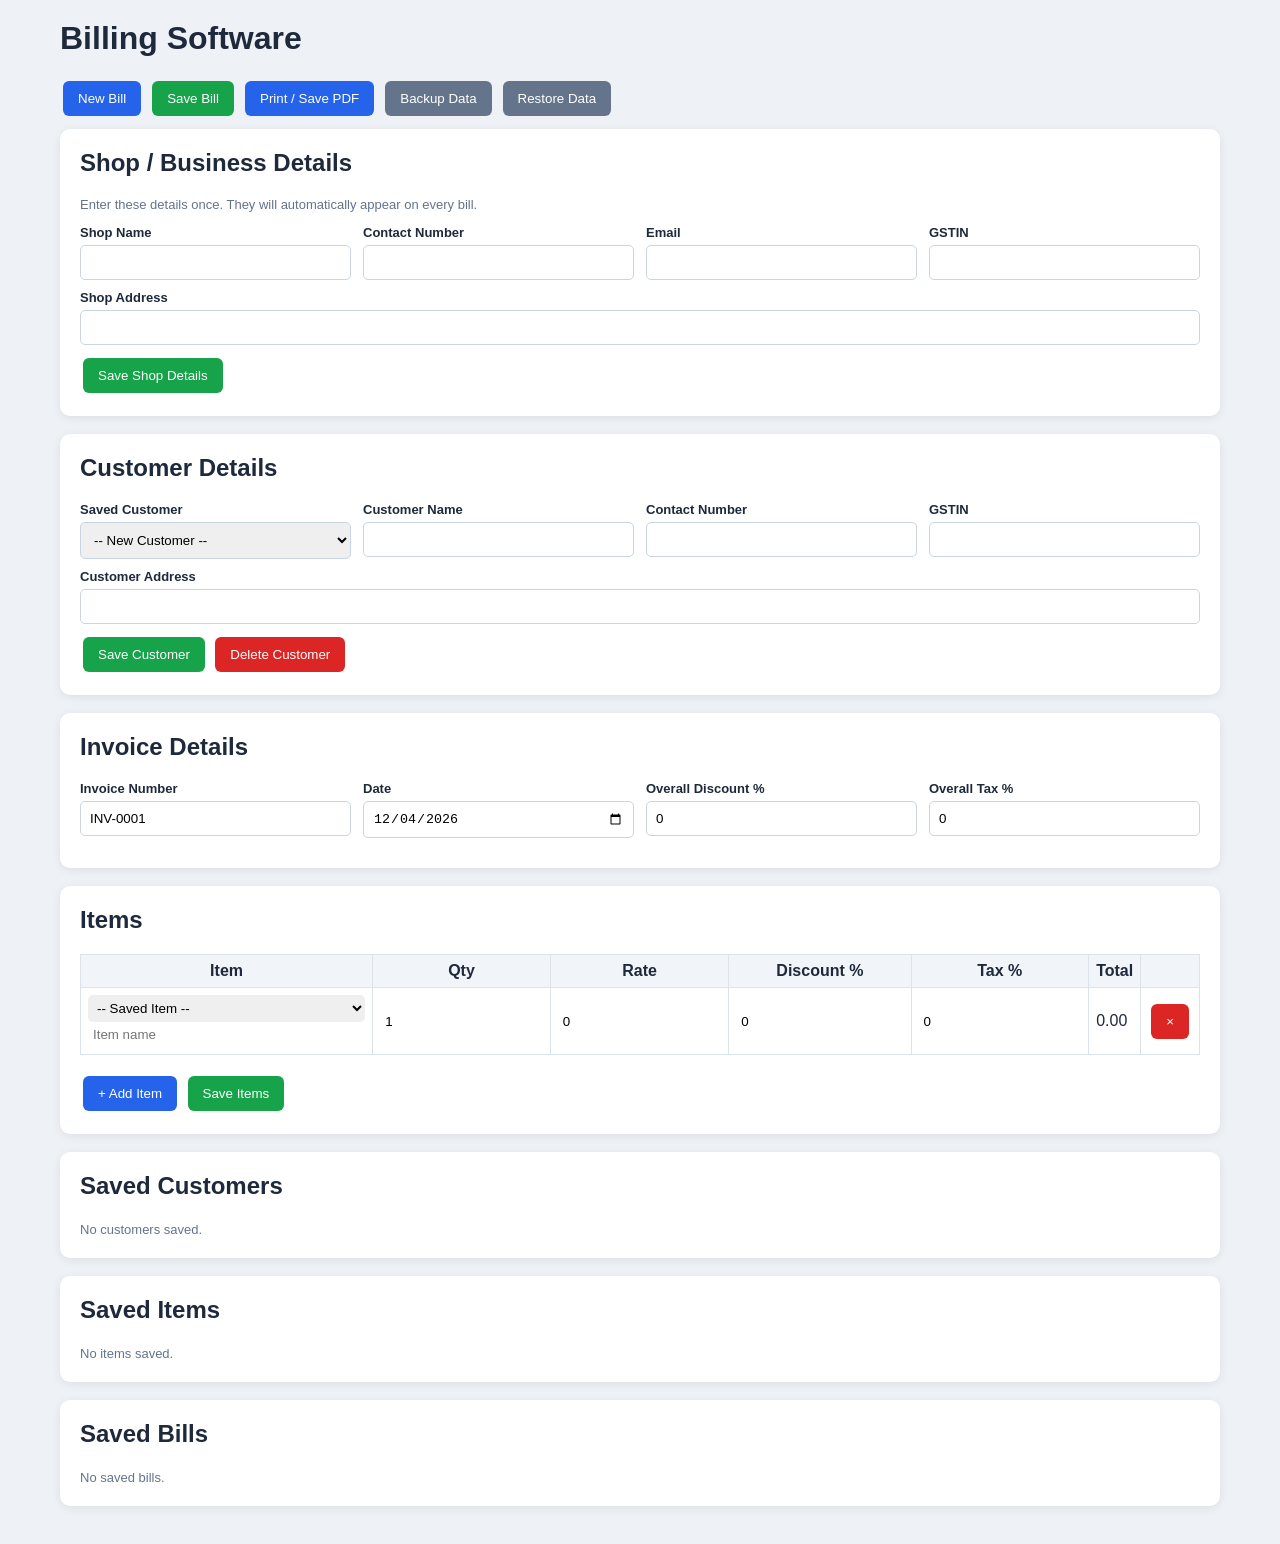
<file: index.html>
<!DOCTYPE html>
<html lang="en">
<head>
<meta charset="UTF-8">
<meta name="viewport" content="width=device-width, initial-scale=1.0">
<title>A4 Billing Software</title>

<style>
* {
    box-sizing: border-box;
}

body {
    margin: 0;
    font-family: Arial, sans-serif;
    background: #eef2f7;
    color: #1e293b;
}

.container {
    max-width: 1200px;
    margin: auto;
    padding: 20px;
}

h1, h2, h3 {
    margin-top: 0;
}

.card {
    background: white;
    padding: 20px;
    margin-bottom: 18px;
    border-radius: 10px;
    box-shadow: 0 2px 10px rgba(0,0,0,.08);
}

.grid {
    display: grid;
    grid-template-columns: repeat(4, 1fr);
    gap: 12px;
}

.field {
    margin-bottom: 10px;
}

label {
    display: block;
    font-size: 13px;
    font-weight: bold;
    margin-bottom: 5px;
}

input, select {
    width: 100%;
    padding: 9px;
    border: 1px solid #cbd5e1;
    border-radius: 5px;
}

button {
    border: 0;
    padding: 10px 15px;
    border-radius: 6px;
    color: white;
    background: #2563eb;
    cursor: pointer;
    margin: 3px;
}

button:hover {
    opacity: .9;
}

.green {
    background: #16a34a;
}

.red {
    background: #dc2626;
}

.gray {
    background: #64748b;
}

.toolbar {
    display: flex;
    flex-wrap: wrap;
    gap: 5px;
    margin: 10px 0;
}

table {
    width: 100%;
    border-collapse: collapse;
}

th, td {
    border: 1px solid #dbe2ea;
    padding: 7px;
}

th {
    background: #f1f5f9;
}

.item-table input,
.item-table select {
    border: none;
    padding: 5px;
}

.total-box {
    width: 350px;
    margin-left: auto;
    margin-top: 15px;
}

.total-line {
    display: flex;
    justify-content: space-between;
    padding: 6px;
}

.grand-total {
    border-top: 2px solid #111;
    font-size: 19px;
    font-weight: bold;
}

.saved-list {
    max-height: 300px;
    overflow-y: auto;
}

.saved-row {
    display: flex;
    justify-content: space-between;
    align-items: center;
    border-bottom: 1px solid #e2e8f0;
    padding: 10px 0;
}

.muted {
    color: #64748b;
    font-size: 13px;
}

/* =========================
   A4 INVOICE
========================= */

.print-area {
    display: none;
}

.a4 {
    width: 210mm;
    min-height: 297mm;
    background: white;
    margin: auto;
    padding: 12mm;
    color: #000;
}

.invoice-header {
    display: flex;
    justify-content: space-between;
    border-bottom: 2px solid #000;
    padding-bottom: 12px;
}

.shop-name {
    font-size: 26px;
    font-weight: bold;
}

.invoice-title {
    text-align: right;
    font-size: 23px;
    font-weight: bold;
}

.invoice-title span {
    font-size: 12px;
    font-weight: normal;
}

.bill-to {
    display: grid;
    grid-template-columns: 1fr 1fr;
    margin: 20px 0;
}

.print-table {
    width: 100%;
    border-collapse: collapse;
}

.print-table th,
.print-table td {
    border: 1px solid #222;
    padding: 7px;
    font-size: 12px;
}

.print-table th {
    background: #eee;
}

.amount-words {
    margin-top: 20px;
    border: 1px solid #222;
    padding: 10px;
    font-size: 12px;
}

.footer {
    display: flex;
    justify-content: space-between;
    margin-top: 50px;
    font-size: 12px;
}

@media(max-width:800px) {
    .grid {
        grid-template-columns: 1fr 1fr;
    }

    .total-box {
        width: 100%;
    }

    .a4 {
        width: 100%;
        padding: 20px;
    }
}

@media print {

    body {
        background: white;
    }

    .container {
        display: none;
    }

    .print-area {
        display: block;
    }

    .a4 {
        width: 210mm;
        min-height: 297mm;
        margin: 0;
        padding: 12mm;
    }

    @page {
        size: A4;
        margin: 0;
    }
}
</style>
</head>

<body>

<div class="container">

<h1>Billing Software</h1>

<div class="toolbar">
    <button onclick="newBill()">New Bill</button>
    <button class="green" onclick="saveBill()">Save Bill</button>
    <button onclick="printBill()">Print / Save PDF</button>
    <button class="gray" onclick="backupData()">Backup Data</button>
    <button class="gray" onclick="document.getElementById('restoreFile').click()">
        Restore Data
    </button>

    <input
        type="file"
        id="restoreFile"
        accept=".json"
        hidden
        onchange="restoreData(event)"
    >
</div>

<!-- SHOP DETAILS -->

<div class="card">

<h2>Shop / Business Details</h2>

<p class="muted">
Enter these details once. They will automatically appear on every bill.
</p>

<div class="grid">

<div class="field">
<label>Shop Name</label>
<input id="shopName">
</div>

<div class="field">
<label>Contact Number</label>
<input id="shopPhone">
</div>

<div class="field">
<label>Email</label>
<input id="shopEmail">
</div>

<div class="field">
<label>GSTIN</label>
<input id="shopGST">
</div>

</div>

<div class="field">
<label>Shop Address</label>
<input id="shopAddress">
</div>

<button class="green" onclick="saveShop()">
Save Shop Details
</button>

<span id="shopMessage" class="muted"></span>

</div>


<!-- CUSTOMER -->

<div class="card">

<h2>Customer Details</h2>

<div class="grid">

<div class="field">
<label>Saved Customer</label>

<select id="customerSelect" onchange="loadCustomer()">
<option value="">-- New Customer --</option>
</select>

</div>

<div class="field">
<label>Customer Name</label>
<input id="customerName">
</div>

<div class="field">
<label>Contact Number</label>
<input id="customerPhone">
</div>

<div class="field">
<label>GSTIN</label>
<input id="customerGST">
</div>

</div>

<div class="field">
<label>Customer Address</label>
<input id="customerAddress">
</div>

<button class="green" onclick="saveCustomer()">
Save Customer
</button>

<button class="red" onclick="deleteCustomer()">
Delete Customer
</button>

</div>


<!-- INVOICE -->

<div class="card">

<h2>Invoice Details</h2>

<div class="grid">

<div class="field">
<label>Invoice Number</label>
<input id="invoiceNo">
</div>

<div class="field">
<label>Date</label>
<input id="invoiceDate" type="date">
</div>

<div class="field">
<label>Overall Discount %</label>
<input
    id="discountRate"
    type="number"
    value="0"
    min="0"
    oninput="calculate()"
>
</div>

<div class="field">
<label>Overall Tax %</label>
<input
    id="taxRate"
    type="number"
    value="0"
    min="0"
    oninput="calculate()"
>
</div>

</div>

</div>


<!-- ITEMS -->

<div class="card">

<h2>Items</h2>

<div style="overflow-x:auto">

<table class="item-table">

<thead>
<tr>
<th>Item</th>
<th>Qty</th>
<th>Rate</th>
<th>Discount %</th>
<th>Tax %</th>
<th>Total</th>
<th></th>
</tr>
</thead>

<tbody id="itemBody"></tbody>

</table>

</div>

<br>

<button onclick="addItem()">
+ Add Item
</button>

<button class="green" onclick="saveItems()">
Save Items
</button>

</div>


<!-- SAVED CUSTOMERS -->

<div class="card">

<h2>Saved Customers</h2>

<div id="customerList" class="saved-list"></div>

</div>


<!-- SAVED ITEMS -->

<div class="card">

<h2>Saved Items</h2>

<div id="itemList" class="saved-list"></div>

</div>


<!-- SAVED BILLS -->

<div class="card">

<h2>Saved Bills</h2>

<div id="billList" class="saved-list"></div>

</div>

</div>


<!-- PRINT AREA -->

<div id="printArea" class="print-area"></div>


<script>

/* =====================================
   DATABASE
===================================== */

const STORAGE_KEY = "A4_BILLING_SOFTWARE";

let database = JSON.parse(
    localStorage.getItem(STORAGE_KEY)
) || {
    shop: {},
    customers: [],
    items: [],
    bills: [],
    nextInvoice: 1
};

let billItems = [];


/* =====================================
   BASIC FUNCTIONS
===================================== */

function saveDatabase() {

    localStorage.setItem(
        STORAGE_KEY,
        JSON.stringify(database)
    );

    renderAll();
}


function value(id) {
    return document.getElementById(id).value;
}


function today() {

    return new Date()
        .toISOString()
        .substring(0,10);

}


function escapeHTML(text) {

    return String(text || "")
        .replace(/[&<>"']/g, function(c) {

            return {
                "&":"&amp;",
                "<":"&lt;",
                ">":"&gt;",
                '"':"&quot;",
                "'":"&#39;"
            }[c];

        });

}


/* =====================================
   SHOP DETAILS
===================================== */

function loadShop() {

    const shop = database.shop || {};

    document.getElementById("shopName").value =
        shop.name || "";

    document.getElementById("shopPhone").value =
        shop.phone || "";

    document.getElementById("shopEmail").value =
        shop.email || "";

    document.getElementById("shopGST").value =
        shop.gst || "";

    document.getElementById("shopAddress").value =
        shop.address || "";
}


function saveShop() {

    database.shop = {

        name: value("shopName"),

        phone: value("shopPhone"),

        email: value("shopEmail"),

        gst: value("shopGST"),

        address: value("shopAddress")

    };

    saveDatabase();

    document.getElementById("shopMessage").textContent =
        " Shop details saved successfully.";

}


/* =====================================
   NEW BILL
===================================== */

function newBill() {

    document.getElementById("invoiceNo").value =
        "INV-" +
        String(database.nextInvoice)
        .padStart(4,"0");

    document.getElementById("invoiceDate").value =
        today();

    document.getElementById("discountRate").value = 0;
    document.getElementById("taxRate").value = 0;

    document.getElementById("customerSelect").value = "";

    document.getElementById("customerName").value = "";
    document.getElementById("customerPhone").value = "";
    document.getElementById("customerGST").value = "";
    document.getElementById("customerAddress").value = "";

    billItems = [];

    addItem();

}


/* =====================================
   CUSTOMERS
===================================== */

function saveCustomer() {

    const customer = {

        name: value("customerName"),

        phone: value("customerPhone"),

        gst: value("customerGST"),

        address: value("customerAddress")

    };

    if (!customer.name) {

        alert("Please enter customer name.");

        return;

    }

    const index = database.customers.findIndex(
        c =>
            c.name.toLowerCase() ===
            customer.name.toLowerCase()
            &&
            c.phone === customer.phone
    );

    if (index >= 0) {

        database.customers[index] = customer;

    } else {

        database.customers.push(customer);

    }

    saveDatabase();

    alert("Customer saved for future bills.");

}


function loadCustomer() {

    const index =
        document.getElementById("customerSelect").value;

    if (index === "") return;

    const customer =
        database.customers[index];

    document.getElementById("customerName").value =
        customer.name;

    document.getElementById("customerPhone").value =
        customer.phone || "";

    document.getElementById("customerGST").value =
        customer.gst || "";

    document.getElementById("customerAddress").value =
        customer.address || "";

}


function deleteCustomer() {

    const index =
        document.getElementById("customerSelect").value;

    if (index === "") {

        alert("Please select a saved customer.");

        return;

    }

    database.customers.splice(index,1);

    saveDatabase();

    newBill();

}


/* =====================================
   ITEMS
===================================== */

function addItem(item = {}) {

    billItems.push({

        name: item.name || "",

        qty: item.qty || 1,

        rate: item.rate || 0,

        discount: item.discount || 0,

        tax: item.tax || 0

    });

    renderItems();

}


function renderItems() {

    const body =
        document.getElementById("itemBody");

    body.innerHTML = "";

    billItems.forEach((item,index) => {

        const row = document.createElement("tr");

        row.innerHTML = `

        <td>

            <select
                onchange="selectSavedItem(${index},this.value)"
            >

                <option value="">
                    -- Saved Item --
                </option>

                ${database.items.map(
                    saved => `

                    <option
                        value="${escapeHTML(saved.name)}"
                        ${saved.name === item.name ? "selected":""}
                    >
                        ${escapeHTML(saved.name)}
                    </option>

                    `
                ).join("")}

            </select>

            <input
                placeholder="Item name"
                value="${escapeHTML(item.name)}"
                oninput="
                    billItems[${index}].name=this.value
                "
            >

        </td>

        <td>
            <input
                type="number"
                min="0"
                value="${item.qty}"
                oninput="
                    billItems[${index}].qty=+this.value;
                    calculate()
                "
            >
        </td>

        <td>
            <input
                type="number"
                min="0"
                step="0.01"
                value="${item.rate}"
                oninput="
                    billItems[${index}].rate=+this.value;
                    calculate()
                "
            >
        </td>

        <td>
            <input
                type="number"
                min="0"
                value="${item.discount}"
                oninput="
                    billItems[${index}].discount=+this.value;
                    calculate()
                "
            >
        </td>

        <td>
            <input
                type="number"
                min="0"
                value="${item.tax}"
                oninput="
                    billItems[${index}].tax=+this.value;
                    calculate()
                "
            >
        </td>

        <td id="itemTotal${index}">
            0.00
        </td>

        <td>

            <button
                class="red"
                onclick="
                    billItems.splice(${index},1);
                    renderItems()
                "
            >
                ×
            </button>

        </td>

        `;

        body.appendChild(row);

    });

    calculate();

}


function selectSavedItem(index,name) {

    if (!name) return;

    const item =
        database.items.find(
            i => i.name === name
        );

    if (!item) return;

    billItems[index].name = item.name;
    billItems[index].rate = item.rate;
    billItems[index].tax = item.tax || 0;

    renderItems();

}


function saveItems() {

    let newItems = 0;

    billItems.forEach(item => {

        if (!item.name) return;

        const saved = {

            name: item.name,

            rate: Number(item.rate),

            tax: Number(item.tax)

        };

        const index =
            database.items.findIndex(
                x =>
                    x.name.toLowerCase() ===
                    item.name.toLowerCase()
            );

        if (index >= 0) {

            database.items[index] = saved;

        } else {

            database.items.push(saved);

            newItems++;

        }

    });

    saveDatabase();

    alert(
        newItems +
        " new item(s) saved for future bills."
    );

}


/* =====================================
   CALCULATE
===================================== */

function calculate() {

    let subtotal = 0;

    billItems.forEach((item,index) => {

        const base =
            item.qty * item.rate;

        const discount =
            base * item.discount / 100;

        const net =
            base - discount;

        const tax =
            net * item.tax / 100;

        const total =
            net + tax;

        subtotal += total;

        const cell =
            document.getElementById(
                "itemTotal" + index
            );

        if (cell) {

            cell.textContent =
                total.toFixed(2);

        }

    });

    const overallDiscount =
        subtotal *
        (Number(value("discountRate")) || 0)
        / 100;

    const taxable =
        subtotal - overallDiscount;

    const overallTax =
        taxable *
        (Number(value("taxRate")) || 0)
        / 100;

    const grandTotal =
        taxable + overallTax;

    return {

        subtotal,

        discount: overallDiscount,

        tax: overallTax,

        total: grandTotal

    };

}


/* =====================================
   SAVE BILL
===================================== */

function saveBill() {

    /* Save shop automatically */
    database.shop = {

        name: value("shopName"),

        phone: value("shopPhone"),

        email: value("shopEmail"),

        gst: value("shopGST"),

        address: value("shopAddress")

    };


    /* Save customer automatically */

    const customerName =
        value("customerName");

    if (customerName) {

        const customer = {

            name: customerName,

            phone: value("customerPhone"),

            gst: value("customerGST"),

            address: value("customerAddress")

        };

        const customerIndex =
            database.customers.findIndex(
                c =>
                    c.name.toLowerCase() ===
                    customer.name.toLowerCase()
                    &&
                    c.phone === customer.phone
            );

        if (customerIndex >= 0) {

            database.customers[customerIndex] =
                customer;

        } else {

            database.customers.push(customer);

        }

    }


    /* Save items automatically */

    billItems.forEach(item => {

        if (!item.name) return;

        const saved = {

            name: item.name,

            rate: Number(item.rate),

            tax: Number(item.tax)

        };

        const index =
            database.items.findIndex(
                x =>
                    x.name.toLowerCase() ===
                    item.name.toLowerCase()
            );

        if (index >= 0) {

            database.items[index] = saved;

        } else {

            database.items.push(saved);

        }

    });


    const totals = calculate();

    const bill = {

        id: Date.now(),

        invoiceNo: value("invoiceNo"),

        date: value("invoiceDate"),

        customer: {

            name: value("customerName"),

            phone: value("customerPhone"),

            gst: value("customerGST"),

            address: value("customerAddress")

        },

        items:
            JSON.parse(
                JSON.stringify(billItems)
            ),

        discountRate:
            Number(value("discountRate")),

        taxRate:
            Number(value("taxRate")),

        totals

    };


    const existing =
        database.bills.findIndex(
            b =>
                b.invoiceNo === bill.invoiceNo
        );


    if (existing >= 0) {

        database.bills[existing] = bill;

    } else {

        database.bills.push(bill);

        database.nextInvoice++;

    }


    saveDatabase();

    alert("Bill saved successfully.");

}


/* =====================================
   LOAD BILL
===================================== */

function loadBill(id) {

    const bill =
        database.bills.find(
            b => b.id === id
        );

    if (!bill) return;

    document.getElementById("invoiceNo").value =
        bill.invoiceNo;

    document.getElementById("invoiceDate").value =
        bill.date;

    document.getElementById("discountRate").value =
        bill.discountRate;

    document.getElementById("taxRate").value =
        bill.taxRate;

    document.getElementById("customerName").value =
        bill.customer.name;

    document.getElementById("customerPhone").value =
        bill.customer.phone;

    document.getElementById("customerGST").value =
        bill.customer.gst;

    document.getElementById("customerAddress").value =
        bill.customer.address;

    billItems =
        JSON.parse(
            JSON.stringify(bill.items)
        );

    renderItems();

}


/* =====================================
   DELETE BILL
===================================== */

function deleteBill(id) {

    database.bills =
        database.bills.filter(
            b => b.id !== id
        );

    saveDatabase();

}


/* =====================================
   DISPLAY SAVED DATA
===================================== */

function renderAll() {

    /* Customers */

    const select =
        document.getElementById(
            "customerSelect"
        );

    select.innerHTML =
        `<option value="">
            -- New Customer --
        </option>`;

    database.customers.forEach(
        (customer,index) => {

            select.innerHTML += `

            <option value="${index}">
                ${escapeHTML(customer.name)}
                -
                ${escapeHTML(customer.phone || "")}
            </option>

            `;

        }
    );


    /* Customer List */

    const customerList =
        document.getElementById(
            "customerList"
        );

    if (!database.customers.length) {

        customerList.innerHTML =
            `<span class="muted">
                No customers saved.
            </span>`;

    } else {

        customerList.innerHTML =
            database.customers.map(
                (customer,index) => `

                <div class="saved-row">

                    <span>
                        <b>
                            ${escapeHTML(customer.name)}
                        </b>
                        <br>
                        <span class="muted">
                            ${escapeHTML(customer.phone || "")}
                        </span>
                    </span>

                    <button
                        class="red"
                        onclick="
                            database.customers.splice(${index},1);
                            saveDatabase()
                        "
                    >
                        Delete
                    </button>

                </div>

                `
            ).join("");

    }


    /* Item List */

    const itemList =
        document.getElementById(
            "itemList"
        );

    if (!database.items.length) {

        itemList.innerHTML =
            `<span class="muted">
                No items saved.
            </span>`;

    } else {

        itemList.innerHTML =
            database.items.map(
                (item,index) => `

                <div class="saved-row">

                    <span>

                        <b>
                            ${escapeHTML(item.name)}
                        </b>

                        —
                        ₹${Number(item.rate).toFixed(2)}

                        ${
                            item.tax
                            ?
                            " — Tax " +
                            item.tax +
                            "%"
                            :
                            ""
                        }

                    </span>

                    <button
                        class="red"
                        onclick="
                            database.items.splice(${index},1);
                            saveDatabase();
                            renderItems()
                        "
                    >
                        Delete
                    </button>

                </div>

                `
            ).join("");

    }


    /* Bills */

    const billList =
        document.getElementById(
            "billList"
        );

    if (!database.bills.length) {

        billList.innerHTML =
            `<span class="muted">
                No saved bills.
            </span>`;

    } else {

        billList.innerHTML =
            database.bills
            .slice()
            .reverse()
            .map(
                bill => `

                <div class="saved-row">

                    <span>

                        <b>
                            ${escapeHTML(
                                bill.invoiceNo
                            )}
                        </b>

                        —

                        ${escapeHTML(
                            bill.customer.name ||
                            "Walk-in Customer"
                        )}

                        —

                        ₹${bill.totals.total.toFixed(2)}

                        <br>

                        <span class="muted">
                            ${bill.date}
                        </span>

                    </span>

                    <span>

                        <button
                            onclick="
                                loadBill(${bill.id})
                            "
                        >
                            Load
                        </button>

                        <button
                            class="red"
                            onclick="
                                deleteBill(${bill.id})
                            "
                        >
                            Delete
                        </button>

                    </span>

                </div>

                `
            ).join("");

    }

}


/* =====================================
   NUMBER TO WORDS
===================================== */

function numberToWords(number) {

    if (number === 0)
        return "Zero";

    const ones = [
        "",
        "One",
        "Two",
        "Three",
        "Four",
        "Five",
        "Six",
        "Seven",
        "Eight",
        "Nine",
        "Ten",
        "Eleven",
        "Twelve",
        "Thirteen",
        "Fourteen",
        "Fifteen",
        "Sixteen",
        "Seventeen",
        "Eighteen",
        "Nineteen"
    ];

    const tens = [
        "",
        "",
        "Twenty",
        "Thirty",
        "Forty",
        "Fifty",
        "Sixty",
        "Seventy",
        "Eighty",
        "Ninety"
    ];

    function convert(n) {

        if (n < 20)
            return ones[n];

        if (n < 100)
            return (
                tens[Math.floor(n / 10)] +
                " " +
                ones[n % 10]
            );

        if (n < 1000)
            return (
                ones[Math.floor(n / 100)] +
                " Hundred " +
                convert(n % 100)
            );

        if (n < 100000)
            return (
                convert(Math.floor(n / 1000)) +
                " Thousand " +
                convert(n % 1000)
            );

        if (n < 10000000)
            return (
                convert(Math.floor(n / 100000)) +
                " Lakh " +
                convert(n % 100000)
            );

        return (
            convert(Math.floor(n / 10000000)) +
            " Crore " +
            convert(n % 10000000)
        );

    }

    return convert(number)
        .replace(/\s+/g," ")
        .trim();

}


/* =====================================
   PRINT A4 BILL
===================================== */

function printBill() {

    const totals = calculate();

    const shop =
        database.shop || {};

    let rowsHTML = "";

    billItems.forEach(
        (item,index) => {

            const base =
                item.qty * item.rate;

            const discount =
                base * item.discount / 100;

            const net =
                base - discount;

            const tax =
                net * item.tax / 100;

            const total =
                net + tax;

            rowsHTML += `

            <tr>

                <td>${index + 1}</td>

                <td>
                    ${escapeHTML(item.name)}
                </td>

                <td>
                    ${item.qty}
                </td>

                <td>
                    ₹${Number(item.rate).toFixed(2)}
                </td>

                <td>
                    ${item.discount}%
                </td>

                <td>
                    ${item.tax}%
                </td>

                <td>
                    ₹${total.toFixed(2)}
                </td>

            </tr>

            `;

        }
    );


    const html = `

    <div class="a4">

        <div class="invoice-header">

            <div>

                <div class="shop-name">
                    ${escapeHTML(shop.name)}
                </div>

                <div>
                    ${escapeHTML(shop.address)}
                </div>

                <div>
                    ${escapeHTML(shop.phone)}
                    ${
                        shop.email
                        ?
                        " | " +
                        escapeHTML(shop.email)
                        :
                        ""
                    }
                </div>

                <div>
                    GSTIN:
                    ${escapeHTML(shop.gst)}
                </div>

            </div>


            <div class="invoice-title">

                TAX INVOICE

                <br>

                <span>
                    Invoice No:
                    ${escapeHTML(value("invoiceNo"))}
                    <br>

                    Date:
                    ${escapeHTML(value("invoiceDate"))}
                </span>

            </div>

        </div>


        <div class="bill-to">

            <div>

                <b>Bill To</b>

                <br>

                ${escapeHTML(
                    value("customerName")
                )}

                <br>

                ${escapeHTML(
                    value("customerAddress")
                )}

                <br>

                Contact:
                ${escapeHTML(
                    value("customerPhone")
                )}

                <br>

                GSTIN:
                ${escapeHTML(
                    value("customerGST")
                )}

            </div>

        </div>


        <table class="print-table">

            <thead>

                <tr>

                    <th>#</th>
                    <th>Item</th>
                    <th>Qty</th>
                    <th>Rate</th>
                    <th>Discount</th>
                    <th>Tax</th>
                    <th>Amount</th>

                </tr>

            </thead>

            <tbody>

                ${rowsHTML}

            </tbody>

        </table>


        <div class="total-box">

            <div class="total-line">

                <span>Subtotal</span>

                <b>
                    ₹${totals.subtotal.toFixed(2)}
                </b>

            </div>

            <div class="total-line">

                <span>Discount</span>

                <b>
                    - ₹${totals.discount.toFixed(2)}
                </b>

            </div>

            <div class="total-line">

                <span>Tax</span>

                <b>
                    ₹${totals.tax.toFixed(2)}
                </b>

            </div>

            <div class="total-line grand-total">

                <span>Grand Total</span>

                <b>
                    ₹${totals.total.toFixed(2)}
                </b>

            </div>

        </div>


        <div class="amount-words">

            <b>Amount in Words:</b>

            ${numberToWords(
                Math.round(totals.total)
            )}

            Rupees Only

        </div>


        <div class="footer">

            <span>
                Thank you for your business!
            </span>

            <span>
                Authorized Signatory
            </span>

        </div>

    </div>

    `;


    document.getElementById(
        "printArea"
    ).innerHTML = html;

    window.print();

}


/* =====================================
   BACKUP / RESTORE
===================================== */

function backupData() {

    const file =
        new Blob(
            [
                JSON.stringify(
                    database,
                    null,
                    2
                )
            ],
            {
                type:
                "application/json"
            }
        );

    const link =
        document.createElement("a");

    link.href =
        URL.createObjectURL(file);

    link.download =
        "billing-backup.json";

    link.click();

}


function restoreData(event) {

    const file =
        event.target.files[0];

    if (!file) return;

    const reader =
        new FileReader();

    reader.onload = function() {

        try {

            database =
                JSON.parse(
                    reader.result
                );

            saveDatabase();

            loadShop();

            newBill();

            alert(
                "Backup restored successfully."
            );

        } catch(error) {

            alert(
                "Invalid backup file."
            );

        }

    };

    reader.readAsText(file);

}


/* =====================================
   START APPLICATION
===================================== */

loadShop();

renderAll();

newBill();

</script>

</body>
</html>
</file>
